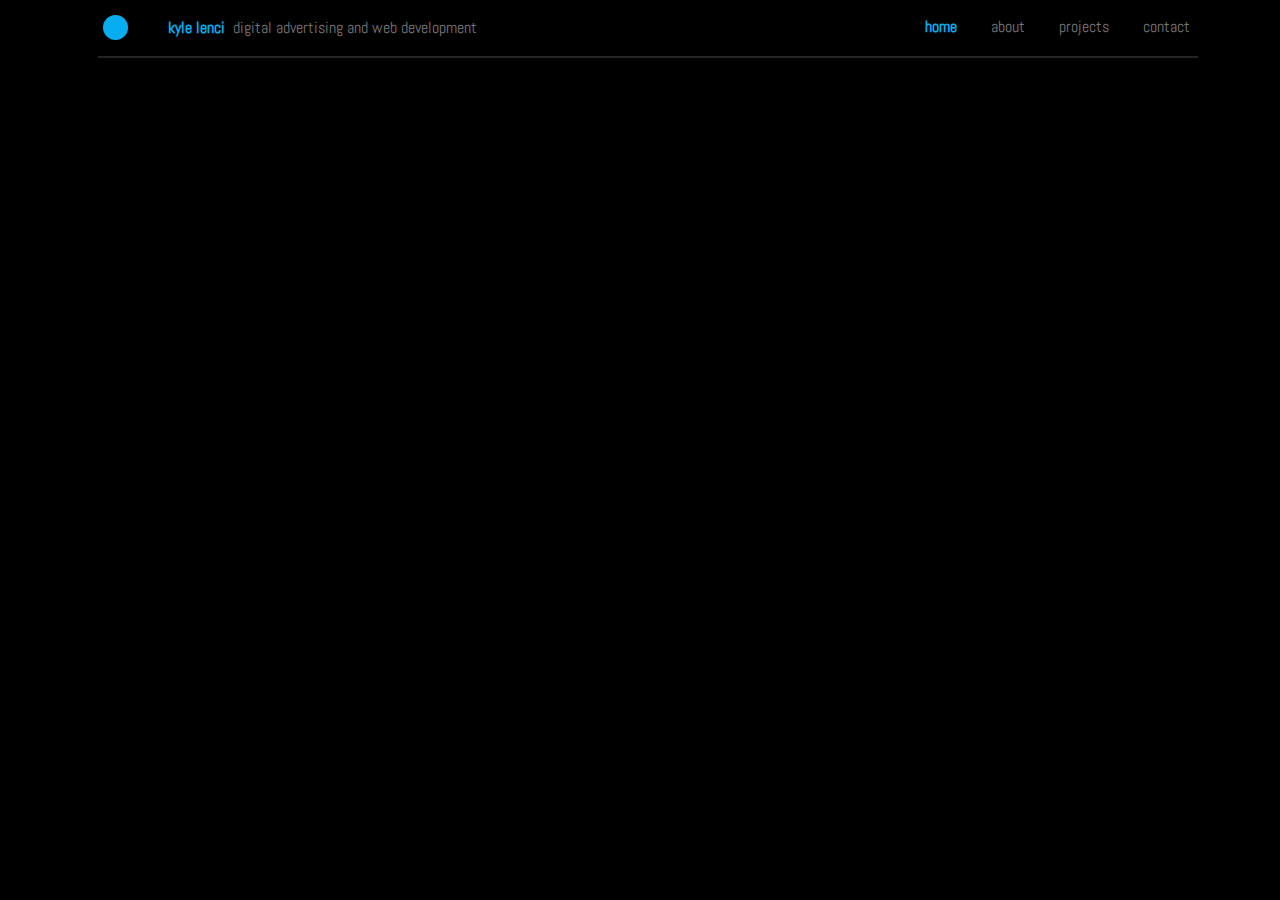
<file: about.html>
<!DOCTYPE html>
<html lang="en">
<head>
	<meta charset="UTF-8">
	<title>kyle lenci</title>
	<link rel="stylesheet" type="text/css" href="style/style.css">
	<link href='https://fonts.googleapis.com/css?family=Abel|Raleway' rel='stylesheet' type='text/css'>
</head>
<body>
	<header class="header">
		<div class="content">
			<img class="circle" src="images/circle.png" title="nav-button" />
			<div class="title-container">
				<p class="title">
					kyle lenci <h4>digital advertising and web development</h4>
				</p>
			</div>
			<ul class="about-links">
				<li id="home"><a href="index.html">home</a></li>
				<li id="about"><a href="about.html">about</a></li>
				<li id="projects"><a href="projects.html">projects</a></li>
				<li id="contact"><a href="contact.html">contact</a></li>
			</ul>
			
		</div>
	</header>

	
</body>
</html>
</file>
<file: style/style.css>
body {
	background-color:black;
	display: inline;
	font-family:"Abel", "Raleway", sans-serif;
	display:inline;
}

a {
	text-decoration:none;
	color:none;
}

.content {
	width:92%;
	min-width:730px;
	max-width:1100px;
	margin:0 auto;
	height:100%;
}

.header > .content {
	border-bottom:2px solid #252525;
}


/* Header content */
.header {
	width:100%;
	height:3.5rem;
	position:fixed;
	background-color:black;
	display:inline;
	z-index:9999;
}

.circle {
	margin-top:.95rem;
	margin-left:.3rem;
}

.title-container {
	display:inline;
	width:auto;
	margin-top:1.05em;
	position:absolute;
}

.title {
	display:inline;
	color:#06adf1;
	margin-left:2.5em;
	padding-top:-20px;
	font-weight:bold;
}

h4 {
	size:1em;
	color:#787878;
	display:inline;
	font-weight:normal;
	margin-left:.25em;
}

.content > .circle:hover {
	cursor:pointer;
}

li {
	display:inline;
	text-decoration:none;
}

.content > ul {
	float:right;
}

#contact,
#about,
#home,
#projects {
	margin-left:1.875rem;
}

#contact > a, 
#about > a,
#projects > a {
	color:#787878;
}

#home > a {
	color:#06adf1;
	font-weight:bold;
}

#contact > a:active, 
#about > a:active,
#projects > a:active {
	color:#787878;
}

#home > a:active {
	color:#06adf1;
	font-weight:bold;
}

#contact {
	margin-right:.5em;
}



/*Main Content */
.intro {
	/*height:100%;*/
}

.intro > .content {
	/*background-color: green;*/
	color:white;
	padding-top:3.5rem;
	height:610px;

}

.text-container {
	margin-left:12%;
	margin-top:3.9rem;
	width:50%;
	height:5rem;
}

.quote {
	font-size:2.65em;
	line-height:150%;
	color:white;
	font-family:"Raleway", sans-serif;
}


/*Footer content */
.social {

}
</file>
